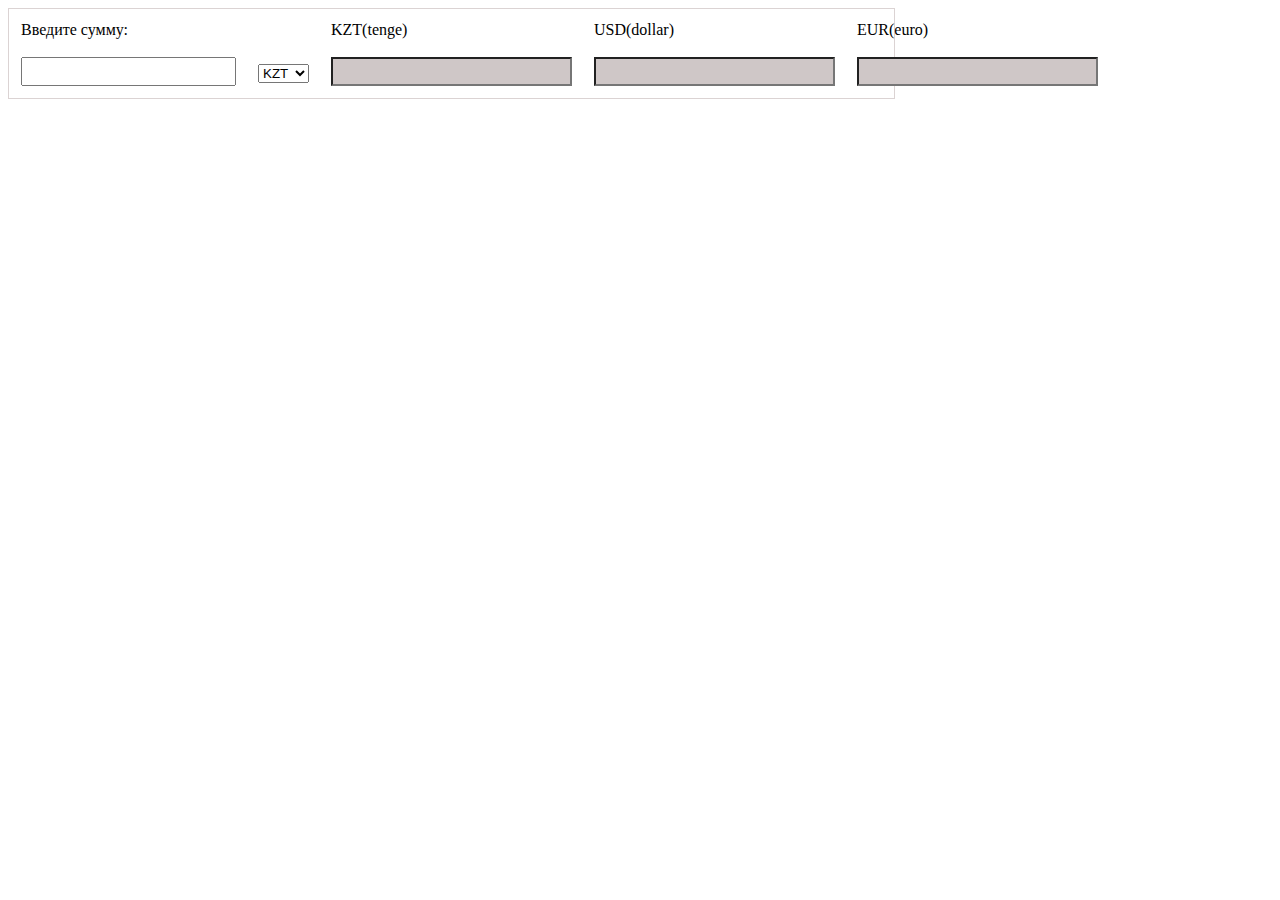
<file: springtask3ex.html>
<!DOCTYPE html>
<html lang="en">
<head>
    <meta charset="UTF-8">
    <meta http-equiv="X-UA-Compatible" content="IE=edge">
    <meta name="viewport" content="width=device-width, initial-scale=1.0">
    <title>Document</title>
</head>
<style>
select{
    margin-top: 40px;
   
}

</style>
<body>
    <div style="padding: 0; border: 1px solid rgb(219, 211, 211); width:70% " >
        <table cellpadding="10px">
            <tbody>
                <tr>
                    <td>
                        <label>Введите сумму: </label><br><br>
                        <input type="text" style="padding: 5px 17px;" id= "input">
                    </td>
                    <td>
                        <select name="" id="select">
                            <option value="KZT">KZT</option>
                            <option value="USD">USD</option>
                            <option value="EUR">EUR</option>
                        </select>
                    </td>
                    <td>
                        <label>KZT(tenge)</label><br><br>
                        <input type="text" style=" padding: 5px 30px; background-color: rgb(207, 199, 199); " id="result">
                    </td>
                    <td>
                        <label>USD(dollar)</label><br><br>
                        <input type="text" style=" padding: 5px 30px;background-color: rgb(207, 199, 199);" id="result1">
                    </td>
                    <td>
                        <label>EUR(euro)</label><br><br>
                        <input type="text" style=" padding: 5px 30px;background-color: rgb(207, 199, 199);;" id="result2">
                    </td>
                </tr>
            </tbody>
        </table> 
    </div>

<script>
    const rates = {

    };
    const elementUSD = document.querySelector('[data-value = "USD"]');
    const elementEUR = document.querySelector('[data-value = "EUR"]');
    const elementKZT = document.querySelector('[data-value = "KZT"]');
    const input = document.querySelector('#input');
    const result = document.querySelector('#result');
    const result1 = document.querySelector('#result1');
    const result2 = document.querySelector('#result2');
    const select = document.querySelector('#select');
    input.oninput = function(){
        if(select.value == "KZT"){
        console.log("Changed!");
        result1.value= (parseFloat(input.value)/ 431).toFixed(2);
        result2.value= (parseFloat(input.value)/ 507).toFixed(2);
        result.value = "-";
        }
        else if(select.value == "USD"){
            console.log("Changed!");
            result.value= (parseFloat(input.value)* 429).toFixed(2);
            result2.value= ((parseFloat(input.value)* 429)/509).toFixed(2);
            result1.value = "-";
        }
        else if(select.value == "EUR"){
            console.log("Changed!");
            result.value= (parseFloat(input.value)* 507).toFixed(2);
            result1.value= ((parseFloat(input.value)* 507)/431).toFixed(2);
            result2.value = "-";
        }
            
    }
    select.oninput = function(){
    if(select.value == "KZT"){
    console.log("Changed!");
    result1.value= (parseFloat(input.value)/ 429).toFixed(2);
    result2.value= (parseFloat(input.value)/ 507).toFixed(2);
    result.value = "-";
    }
     else if(select.value == "USD"){
        console.log("Changed!");
        result.value= (parseFloat(input.value)* 429).toFixed(2);
        result2.value= ((parseFloat(input.value)* 429)/509).toFixed(2);
        result1.value = "-";
    }
     else if(select.value == "EUR"){
        console.log("Changed!");
        result.value= (parseFloat(input.value)* 507).toFixed(2);
        result1.value= ((parseFloat(input.value)* 507)/431).toFixed(2);
        result2.value = "-";
    }
}

</script>
</body>
</html>
</file>
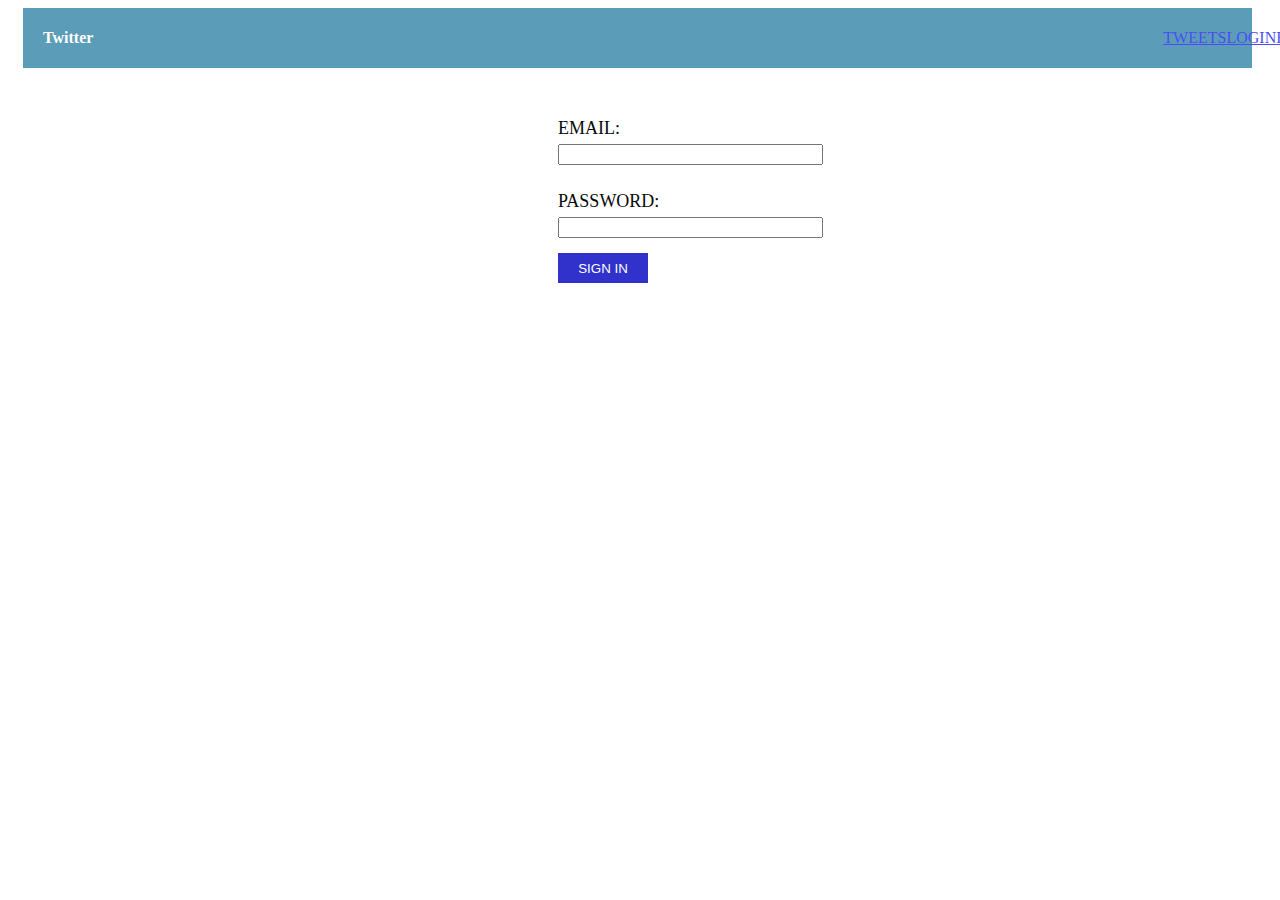
<file: SpringTask4/login.html>
<!DOCTYPE html>
<html lang="en">

<head>
  <meta charset="UTF-8">
  <meta http-equiv="X-UA-Compatible" content="IE=edge">
  <meta name="viewport" content="width=device-width, initial-scale=1.0">
  <link rel="stylesheet" href="task4.css">
  <title>Title</title>
</head>

<body>
  <div class="basy">
    <h1 class="first">Twitter</h1>
    <a href="#">TWEETS</a>
    <a href="#">LOGIN</a>
    <a id = "btn1" href="register.html">REGISTER</a>
  </div>
  <form id="log" action="" method="post">
    <div class="next_b" id="login">
      <div class="second">
        <label for="">EMAIL:</label> <br><br><br><br><br><br><br><br><br>
      </div>
      <div>
        <input type="text" id="uE" size="30" required>
      </div>
      <br><br>
      <div class="second">
        PASSWORD: <br><br><br><br><br><br><br><br><br>
      </div>
      <div>
        <input type="text" id="uP" size="30" required>
      </div>
      <div>
        <button onclick="sign(); return false;" id="btn">SIGN IN</button>
      </div>
    </div>
  </form>
      <script src="js.js"></script>

</body>

</html>
</file>
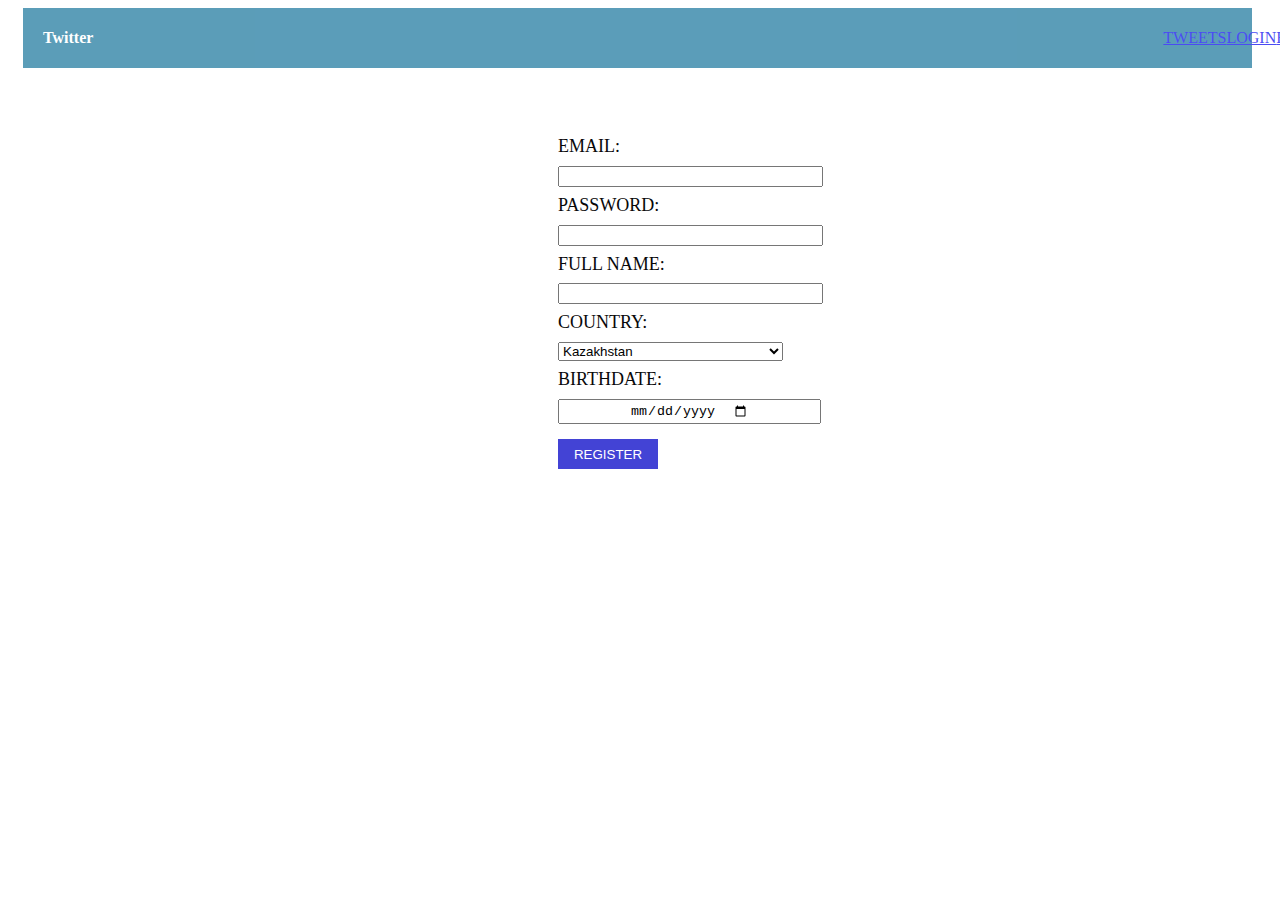
<file: SpringTask4/register.html>
<!DOCTYPE html>
<html lang="en">

<head>
    <meta charset="UTF-8">
    <meta http-equiv="X-UA-Compatible" content="IE=edge">
    <meta name="viewport" content="width=device-width, initial-scale=1.0">
    <link rel="stylesheet" href="task4.css">
    <title>Twitter</title>
</head>

<body>
    <div class="basy">
        <h1 class="first">Twitter</h1>
        <a href="#">TWEETS</a>
        <a href="login.html" id = "btn" onclick="sign()">LOGIN</a>
        <a href="#" id = "btn1">REGISTER</a>
    </div>
    <script>
       
    </script>
    <form id="regis" action="" method="post">
        <div class="next" id="reg">
            <div class="second">
                <p>EMAIL:</p>
            </div>
            <div>
                <input type="text" id="email" size="30" required>
            </div>
            <div class="second">
                <p>PASSWORD:</p>
            </div>
            <div>
                <input type="text" id="password" size="30" required>
            </div>
            <div class="second">
                <p>FULL NAME:</p>
            </div>
            <div>
                <input type="text" id="fname" size="30" required>
            </div>
            <div class="second">
                <p>COUNTRY:</p>
            </div>
            <div class="sel">
                <select id="country" >
                    <option>Kazakhstan</option>
                    <option>Russia</option>
                    <option>Uzbekistan</option>
                    <option>China</option>
                    <option>USA</option>
                    <option>France</option>
                </select>
            </div>
            <div class="second">
                <p>BIRTHDATE:</p>
            </div>
            <div>
                <input type="date" id="bdate" size="30" style=" padding: 2px 70px" required>
            </div>
            <div>
                <button onclick="reg()">REGISTER</button>
            </div>
        </div>
    </form>
    <script src="js.js"></script>

</body>

</html>
</file>
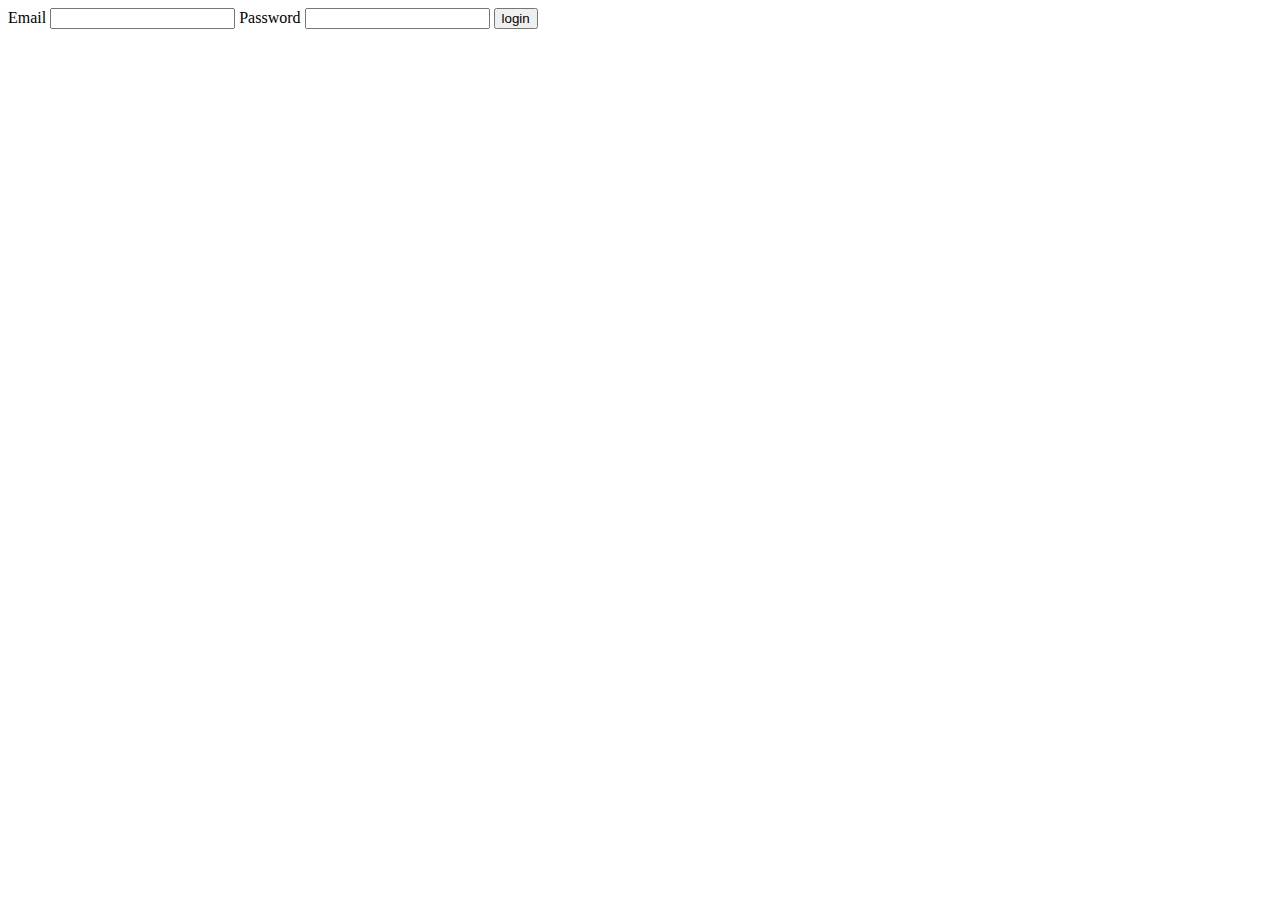
<file: projectTechorda/out/artifacts/projectTechorda_Web_exploded/addLogin.html>
<html>
<body>
<form  action = '/LoginServlet' method='POST'>
Email <input type="text"  name = "email" >
Password <input type="text" name = "password">
<tr>
  <th><input type="submit" value = "login"/></th>
</tr>
</form>
</body>

</form>
</html>
</file>
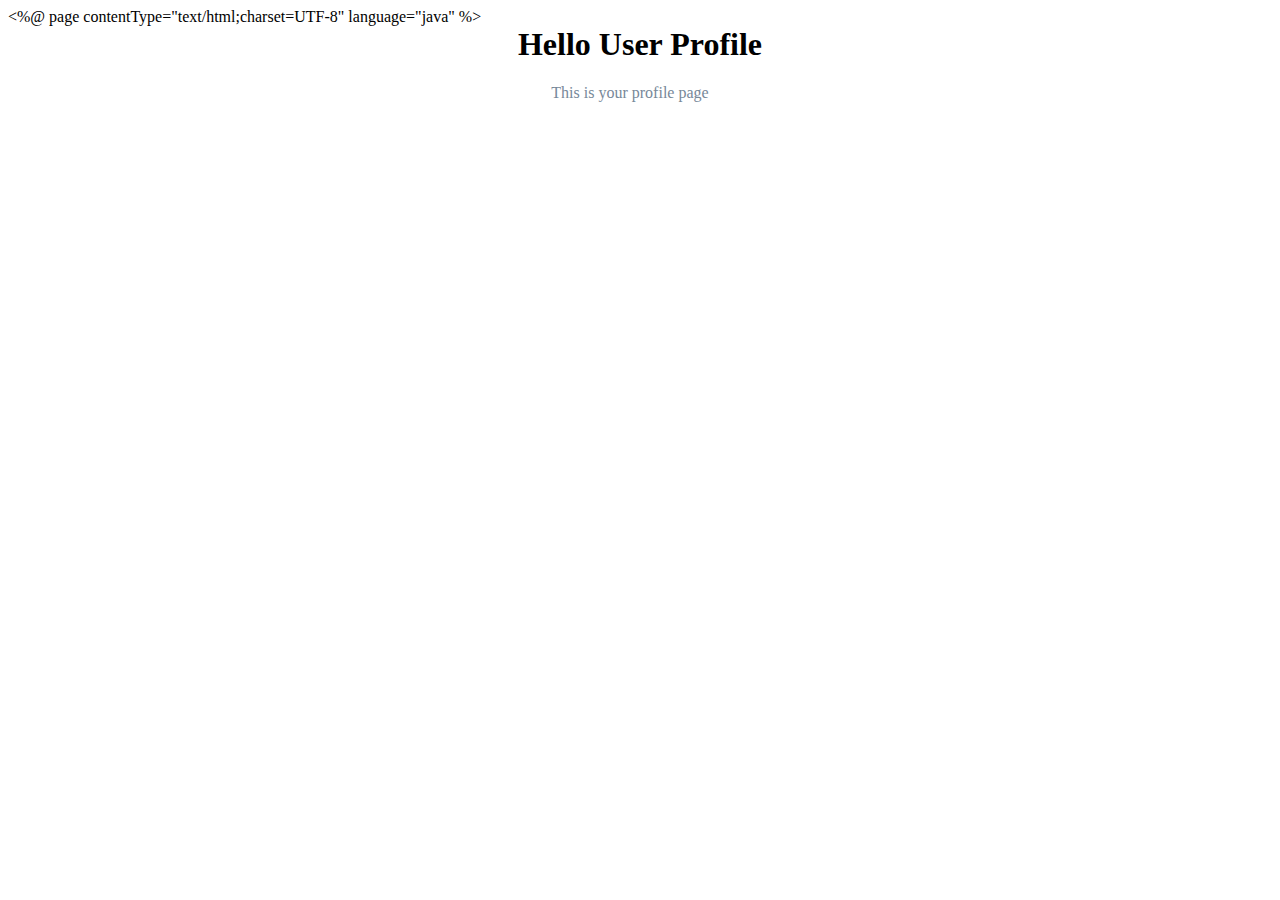
<file: projectTechorda/out/artifacts/projectTechorda_Web_exploded/newPage.html>
<%@ page contentType="text/html;charset=UTF-8" language="java" %>
<html>
<head>
    <title>Title</title>
</head>
<body>

<div style="text-align: center">
    <h1 style="margin-top: auto">Hello User Profile</h1>
    <a style="margin-right:20px; color: lightslategray ">This is your profile page</a>
</div>


</body>
</html>
</file>
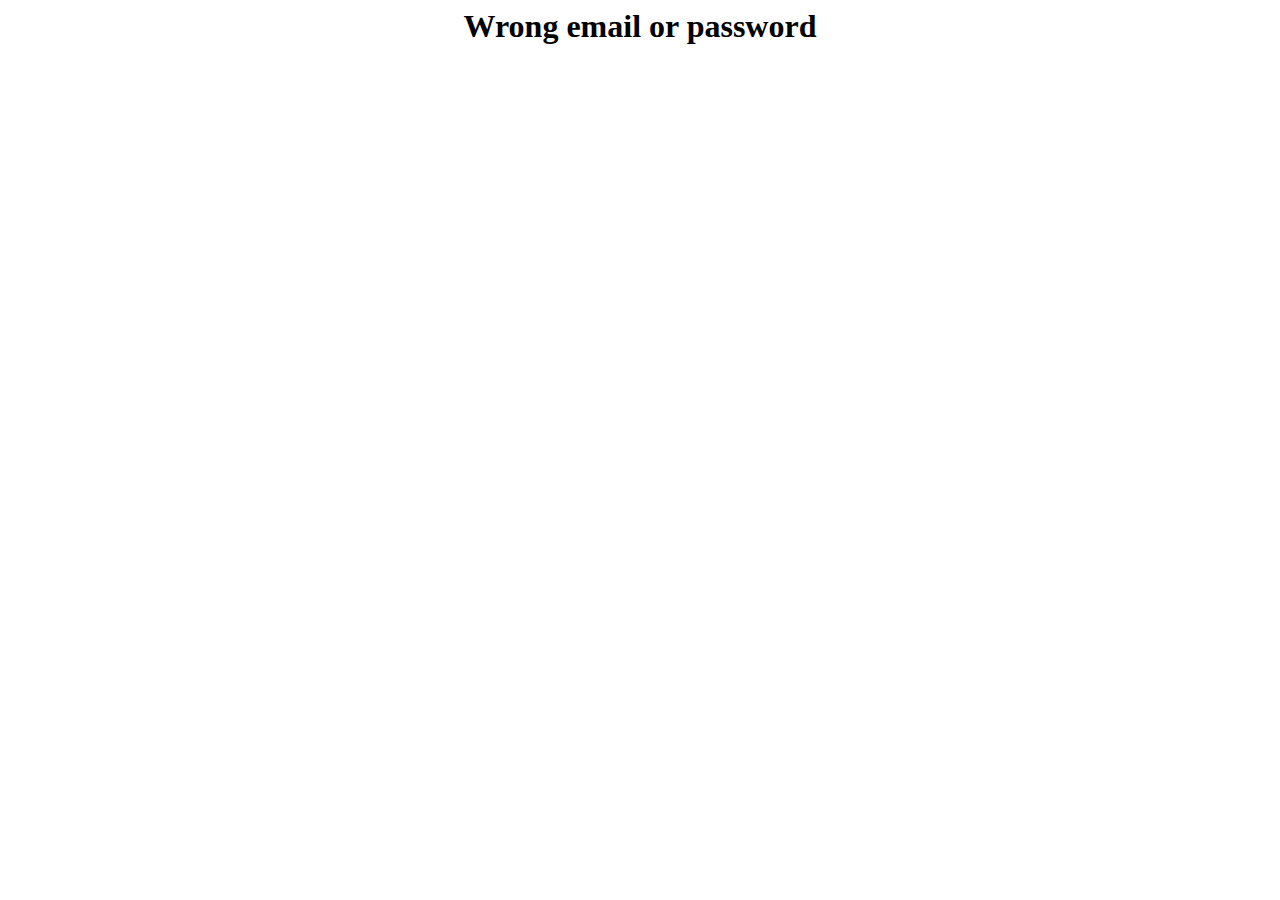
<file: projectTechorda/out/artifacts/projectTechorda_Web_exploded/newPage1.html>
<!DOCTYPE html>
<html lang="en">
<head>
    <meta charset="UTF-8">
    <title>Title</title>
</head>
<body>
<div style="text-align: center">
  <h1 style="margin-top: auto">Wrong email or password</h1>

</div>
</body>
</html>
</file>
<file: SpringTask4/task4.css>
.basy {
    display: flex;
    background-color: #16749b;
    text-align: center;
    color: #fff;
    height: 40px;
    margin-left: 20px;
    margin-right: 20px;
    align-items: center;
    margin-left: 15px; 
    font-weight: lighter;
    opacity: 70%;
    color: white;
    text-decoration: none;
    display: flex;
    justify-content: space-between;
    padding: 10px;
    margin-bottom: 10px;  
    
}
.basy button {
    background-color: #16749b;
    text-align: center;
    color: #fff;
}
.first {
    font-size: 16px;
    margin-left: 10px;
    margin-right: 1070px;
}
.first_b {
    font-size: 13px;
    align-items: center;
    color: white;
    text-decoration: none;
    margin: 10px 10px 10px 10px;
}
.next {
    display: flex;
    padding: 50px 530px 50px 550px;
    flex-direction: column;
}
.next_b {
    display: flex;
    padding: 50px 530px 50px 550px;
    flex-direction: column;
}
.second {
    font-size: 18px;
    color: #080809;
    line-height: 0.1em;
    font-family: Calibri;
}
.sel select {
    width: 225px;
}
.next button {
    background-color: #4343d5;
    color: white;
    width: 100px;
    height: 30px;
    margin-top: 15px;
    border: none;
}
.next_b button {
    background-color: #3131cb;
    color: white;
    width: 90px;
    height: 30px;
    margin-top: 15px;
    border: none;
}
.p {
    font-size: 15px;
    font-weight: bolder;
    font-family: Arial;
    color: #080809;
}
.last {
    margin-left: 500px;
    margin-right: 500px;
    margin-top: 60px;
}
</file>
